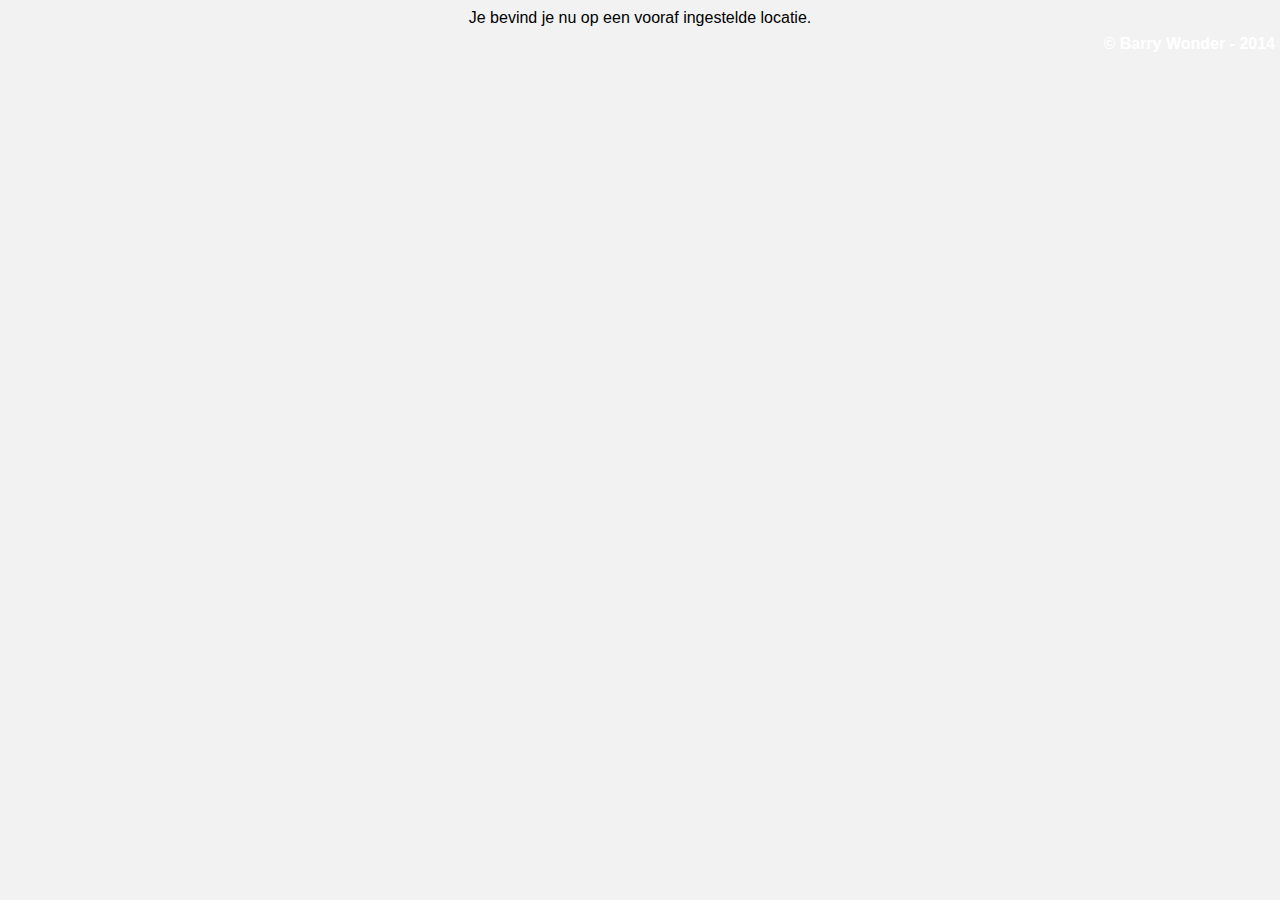
<file: location.html>
<!DOCTYPE HTML>
<html>
<head>
<meta name="viewport" content="width=device-width, initial-scale=1, maximum-scale=1">
<link rel="stylesheet" type="text/css" href="css/reset.css" />
<link rel="stylesheet" type="text/css" href="css/main.css" />
<title>GPS sensor test</title>
</head>
<body>
<div id="wrapper">
  <div id="header">
    <h1>Locatie</h1>
  </div>
  <div id="content">
    <p>Je bevind je nu op een vooraf ingestelde locatie.</p>
  </div>
</div>
<div id="push"></div>
</div>
<div id="footer">
  <p>&copy; Barry Wonder - 2014</p>
</div>
</div>
</body>
</html>
</file>
<file: css/main.css>
@charset "utf-8";
/* CSS Document */

* {
    box-sizing: border-box;
}

img {
	width: 100%;
}

html, body {
	background-color: #f2f2f2;
    font-family: sans-serif;
}

body {
    
}

q {
	position: absolute;
}

.generalpadding {
	padding: 10px;
}

.clearfix {
	clear: both;
}

#wrapper {
	background-color: #f2f2f2;
	overflow: hidden;
}
#header {
    display: none;
    background-color: #f2f2f2;
	height: 39px;
	line-height: 39px;
	text-align: center;
}
#header h1 {
	color: #333;
	font-size: 20px;
	font-weight: light;
    font-family:sans-serif;
}
#content {

	text-align: center;
	height: auto;
}
#content p {
	margin: 10px 0px;
}
#content strong {
	font-weight: bold;	
}
#content h2 {
	font-weight: bold;
}
#content img {
	margin: 5px 0px;
	width: 280px;
	border: 1px solid #000;
}
#footer p {
	float: right;
	margin-right: 5px;
	font-weight: bold;
	color: #fff;
}

#aanwijzing {
	text-align: center;
	font-size: 20px;
	position: relative;
	top: 40px;
	display: none;
}

#gevondenloc {
	display: none;
	padding: 8px;
	position: relative;
}

#gevondenloc h2 {
	font-size: 14px;
}

#gevondenloch3 {
	font-size: 20px;
	max-width: 257px;
	margin-top: 8px;
}

#gevondenlocfoto {
	float: right;
	width: 40px;
	margin-top: -10px;
}

#pijlbeneden {
	width: 0; 
	height: 0; 
	border-left: 20px solid transparent;
	border-right: 20px solid transparent;
	
	border-top: 20px solid #cdcdcd;
	position: absolute;
	left: 44%;

	bottom: -23px;

	cursor:pointer;
}


#locfotocontainer {
	margin-top: 20px;
	overflow: hidden;
	width: 100%;
	max-height: 100px;
	display: block;
	text-align: center;
}

#locfoto {
	width: 100%;
	margin-top:-24%;
}

#locp {
	font-size: 18px;
	text-align: center;
}

#belbewaar a {
	display: block;
	border: 1px solid #efefef;
	padding: 12px;
	border-radius: 3px;
	color:white;
	text-decoration: none;
	text-align: center;
	font-size: 20px;
	width: 50%;
	float: left;
}

#belbewaar a#locphone {
	background-color: navy;
	display: none;
}

#belbewaar a#bewaar {
	background-color: orange;
}

#openingstijdencontainer {
	text-align: center;
}

#openingstijdencontainer h3 {
	font-weight: bold;
	font-size: 18px;
	margin-bottom: 8px;
	margin-top: 10px;
}

#openingstijdencontainer ul {
	line-height: 1.2;
}

#locfotocontainer, #locp, #openingstijdencontainer {
	display: block;
	display: none;
	margin-bottom: 12px;
}

#weertijd {
	text-align: center;
	position: absolute;
	top: 44%;
	width: 100%;
	left: 0;
	right: 0;
}

#weertijd h2 {
	color:#ababab;
	font-weight: bold;
	font-size: 22px;
	text-transform: uppercase;
}

#weertijd h3 {
	font-size: 18px;
}

#weertijd #tijd {
	float: left;
	width: 40%;
}

#weertijd #weer {
	float: right;
	width: 40%;
}

#map {
	position: absolute;
	bottom: 0;
	height: 80px;
	width: 100%;
	left: 0;
	right: 0;
}

#location {
	position: relative;
    border-bottom: 3px solid rgba(0,0,0,0.5);
    height: 100px;
}

#loccontent {
	display: none;
	padding: 8px 8px;
	overflow: scroll;
	-webkit-overflow-scrolling: touch;
}

#loch1 {
    font-weight: bold;
    font-size: 20px;
}

button {
	font-family: sans-serif;
	width: 100%;
  	font-size: 26px;
  	padding: 12px;
  	height: 100%;
   	background-color: #0078e7;
   	color:white;
   	border: 0;
   	margin-top: 0;
   	margin-bottom: 0;
}

/* Location open */

.locationOpen {
	position: relative !important;
	height: 467px !important;
}

.localContentLocationOpen {
	display: block !important;
	height: 380px !important;
}

.pijlbenedenLocationOpen {
	bottom: 0px !important;
	border-top: none !important;
	border-bottom: 20px solid #cdcdcd !important;
}
</file>
